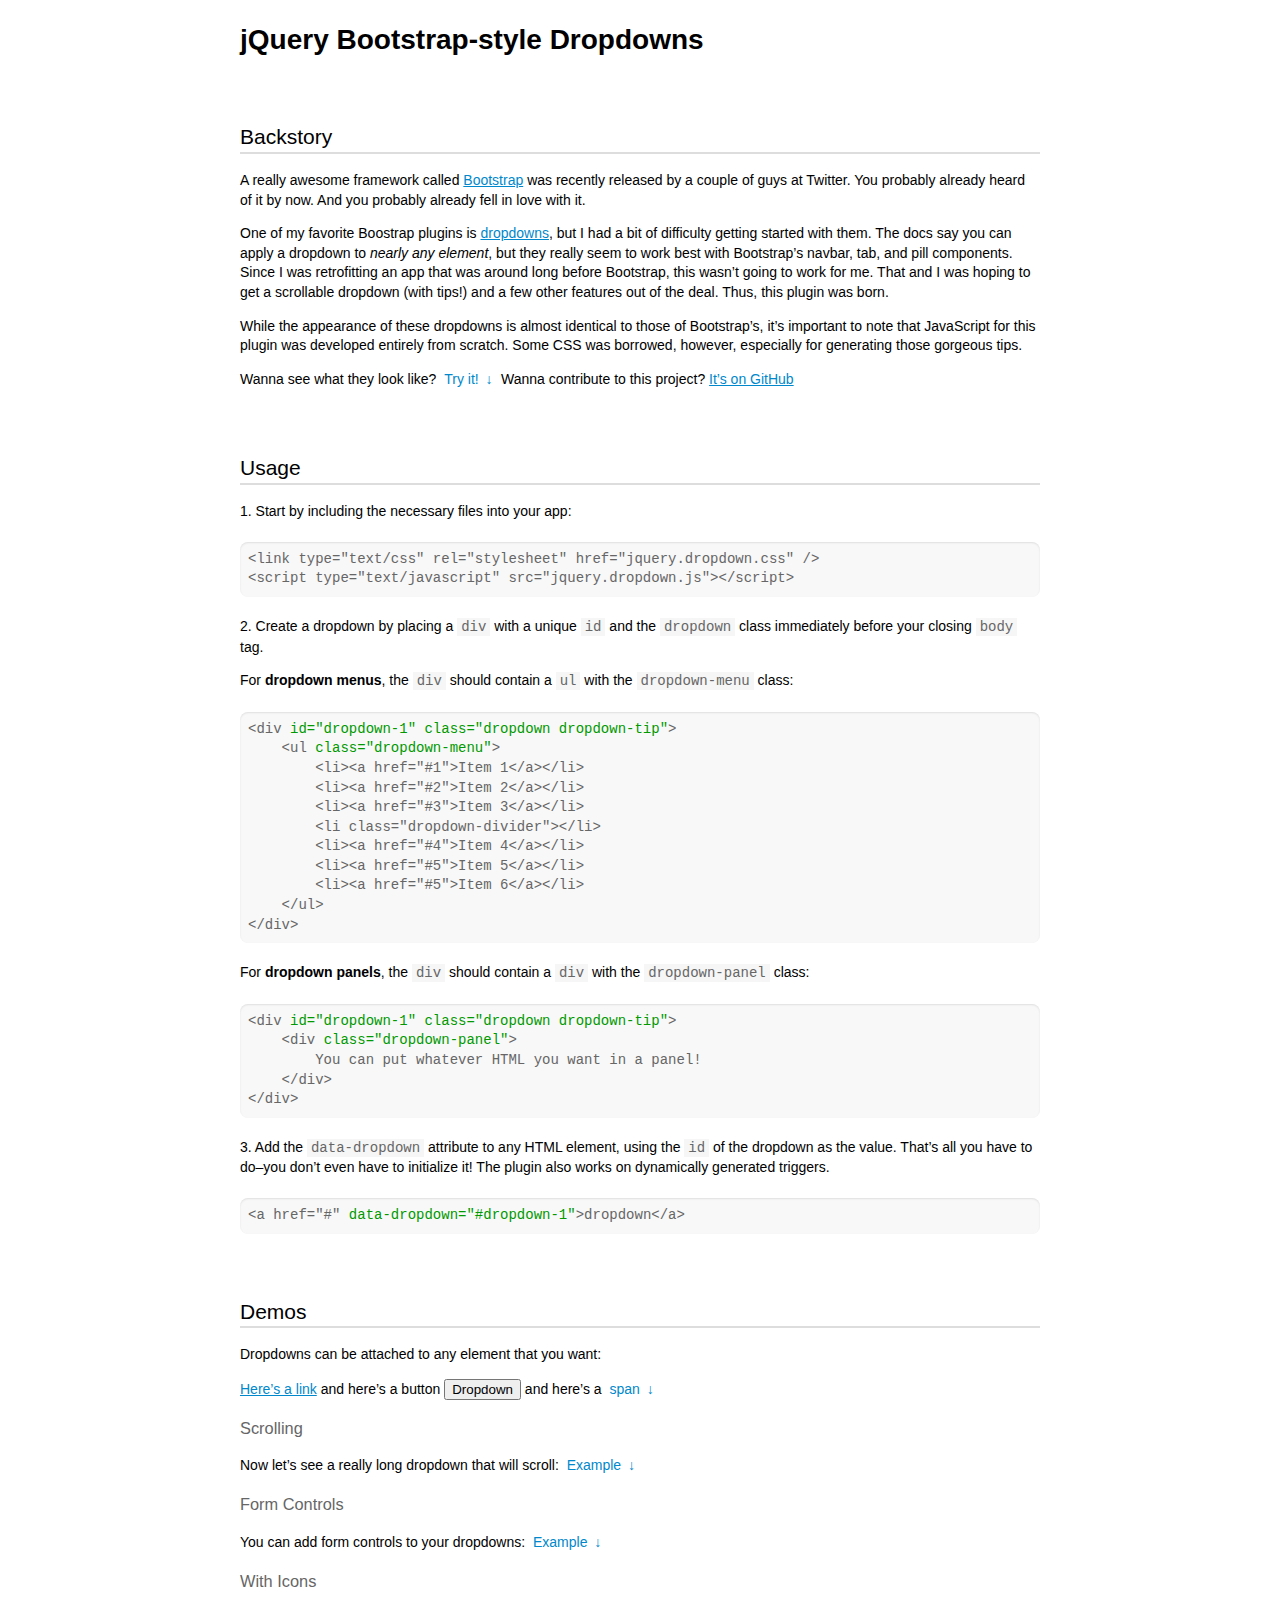
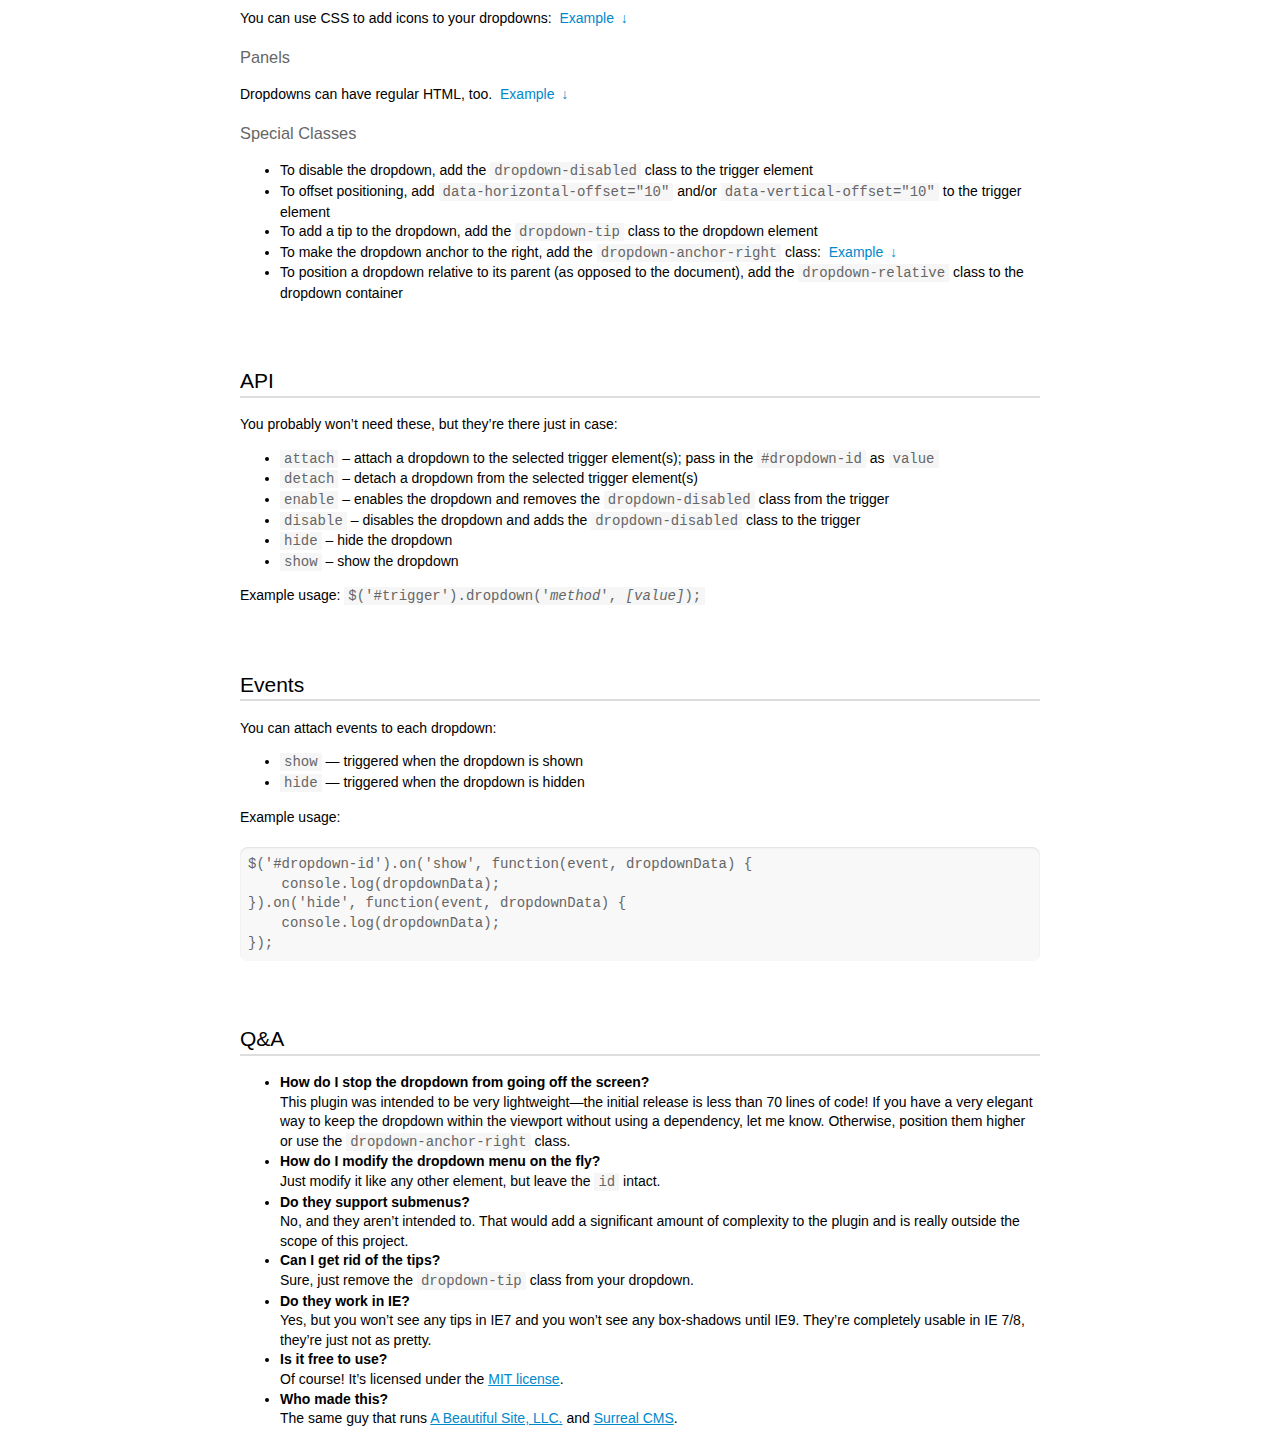
<file: public/javascripts/3rdParty/jquery-dropdown/index.html>
<!DOCTYPE html>
<html>
<head>
	<title>jQuery Bootstrap-style Dropdowns</title>
	<meta charset="utf-8" />
	<link type="text/css" rel="stylesheet" href="jquery.dropdown.css" />
	<script type="text/javascript" src="https://ajax.googleapis.com/ajax/libs/jquery/1.8.0/jquery.min.js"></script>
	<script type="text/javascript" src="jquery.dropdown.js"></script>
	<style type="text/css">
		
		/* This CSS is for the demo page only */
		
		BODY {
			width: 800px;
			font: 14px sans-serif;
			line-height: 1.4;
			margin: 20px auto;
		}
		
		H2 {
			font-weight: normal;
			border-bottom: solid 2px #DDD;
			margin-top: 3em;
		}
		
		H3 {
			color: #666;
			font-weight: normal;
		}
		
		A {
			color: #08C;
		}
		
		A:hover {
			color: #0CF;
		}
		
		PRE {
			background: #F8F8F8;
			color: #666;
			border-radius: 8px;
			box-shadow: inset 0 1px 2px rgba(0, 0, 0, .1);
			padding: 8px;
			margin: 20px 0;
		}
		
		CODE {
			background: #F6F6F6;
			color: #666;
			padding: 1px 4px;
		}
		
		.highlight {
			color: #090;
		}
		
		.example {
			color: #08C;
			cursor: pointer;
			padding: 4px;
			border-radius: 4px;
		}
		
		.example:after {
			font-family: Consolas, Courier New, Arial, sans-serif;
			content: '↓';
			margin-left: 6px;
			color: #08C;
		}
		
		.example:hover {
			background: #F2F2F2;
		}
		
		.example.dropdown-open {
			background: #888;
			color: #FFF;
		}
		
		.example.dropdown-open:after {
			color: #FFF;
		}
		
	</style>
</head>
<body>
	
	<h1>jQuery Bootstrap-style Dropdowns</h1>
	
	<h2>Backstory</h2>
	<p>
		A really awesome framework called <a href="http://twitter.github.com/bootstrap/">Bootstrap</a> was recently 
		released by a couple of guys at Twitter.  You probably already heard of it by now.  And you probably already 
		fell in love with it.
	</p>
	<p>
		One of my favorite Boostrap plugins is <a href="http://twitter.github.com/bootstrap/javascript.html#dropdowns">dropdowns</a>, 
		but I had a bit of difficulty getting started with them.  The docs say you can apply a dropdown to 
		<em>nearly any element</em>, but they really seem to work best with Bootstrap’s navbar, tab, and pill 
		components.  Since I was retrofitting an app that was around long before Bootstrap, this wasn’t going 
		to work for me.  That and I was hoping to get a scrollable dropdown (with tips!) and a few other features 
		out of the deal.  Thus, this plugin was born.
	</p>
	<p>
		While the appearance of these dropdowns is almost identical to those of Bootstrap’s, it’s important to 
		note that JavaScript for this plugin was developed entirely from scratch. Some CSS was borrowed, however, 
		especially for generating those gorgeous tips.
	</p>
	<p>
		Wanna see what they look like?  <span class="example" data-dropdown="#dropdown-1">Try it!</span>
		Wanna contribute to this project?  <a href="https://github.com/claviska/jquery-dropdown">It’s on GitHub</a>
	</p>
	
	<h2>Usage</h2>
	<p>
		1. Start by including the necessary files into your app:
	</p>
<pre>
&lt;link type=&quot;text/css&quot; rel=&quot;stylesheet&quot; href=&quot;jquery.dropdown.css&quot; /&gt;
&lt;script type=&quot;text/javascript&quot; src=&quot;jquery.dropdown.js&quot;&gt;&lt;/script&gt;
</pre>
	<p>
		2. Create a dropdown by placing a <code>div</code> with a unique <code>id</code> and the <code>dropdown</code> 
		class immediately before your closing <code>body</code> tag.
	</p>
	<p>
		For <strong>dropdown menus</strong>, the <code>div</code> should contain a <code>ul</code> with the 
		<code>dropdown-menu</code> class:
	</p>
<pre>
&lt;div <span class="highlight">id=&quot;dropdown-1&quot; class=&quot;dropdown dropdown-tip&quot;</span>&gt;
    &lt;ul <span class="highlight">class=&quot;dropdown-menu&quot;</span>&gt;
        &lt;li&gt;&lt;a href=&quot;#1&quot;&gt;Item 1&lt;/a&gt;&lt;/li&gt;
        &lt;li&gt;&lt;a href=&quot;#2&quot;&gt;Item 2&lt;/a&gt;&lt;/li&gt;
        &lt;li&gt;&lt;a href=&quot;#3&quot;&gt;Item 3&lt;/a&gt;&lt;/li&gt;
        &lt;li class=&quot;dropdown-divider&quot;&gt;&lt;/li&gt;
        &lt;li&gt;&lt;a href=&quot;#4&quot;&gt;Item 4&lt;/a&gt;&lt;/li&gt;
        &lt;li&gt;&lt;a href=&quot;#5&quot;&gt;Item 5&lt;/a&gt;&lt;/li&gt;
        &lt;li&gt;&lt;a href=&quot;#5&quot;&gt;Item 6&lt;/a&gt;&lt;/li&gt;
    &lt;/ul&gt;
&lt;/div&gt;
</pre>

	<p>
		For <strong>dropdown panels</strong>, the <code>div</code> should contain a <code>div</code> with the 
		<code>dropdown-panel</code> class:
	</p>
<pre>
&lt;div <span class="highlight">id=&quot;dropdown-1&quot; class=&quot;dropdown dropdown-tip&quot;</span>&gt;
    &lt;div <span class="highlight">class=&quot;dropdown-panel&quot;</span>&gt;
    	You can put whatever HTML you want in a panel!
    &lt;/div&gt;
&lt;/div&gt;
</pre>

	<p>
		3. Add the <code>data-dropdown</code> attribute to any HTML element, using the <code>id</code> of the 
		dropdown as the value.  That’s all you have to do–you don’t even have to initialize it!  The plugin 
		also works on dynamically generated triggers.
	</p>
<pre>
&lt;a href=&quot;#&quot; <span class="highlight">data-dropdown=&quot;#dropdown-1&quot;</span>&gt;dropdown&lt;/a&gt;
</pre>
	
	<h2>Demos</h2>
	<p>
		Dropdowns can be attached to any element that you want:
	</p>
	<p>
		<a href="#" data-dropdown="#dropdown-1">Here’s a link</a>
		and here’s a button <input type="button" value="Dropdown" data-dropdown="#dropdown-1" />
		and here’s a <span class="example" data-dropdown="#dropdown-1">span</span>
	</p>
	
	<h3>Scrolling</h3>
	<p>
		Now let’s see a really long dropdown that will scroll: <span class="example" data-dropdown="#dropdown-3">Example</span>
	</p>
	
	<h3>Form Controls</h3>
	<p>
		You can add form controls to your dropdowns: <span class="example" data-dropdown="#dropdown-2">Example</span>
	</p>
	
	<h3>With Icons</h3>
	<p>
		You can use CSS to add icons to your dropdowns: <span class="example" data-dropdown="#dropdown-5">Example</span>
	</p>
	
	<h3>Panels</h3>
	<p>
		Dropdowns can have regular HTML, too. <span class="example" data-dropdown="#dropdown-6">Example</span>
	</p>
	
	<h3>Special Classes</h3>
	<ul>
		<li>To disable the dropdown, add the <code>dropdown-disabled</code> class to the trigger element</li>
		<li>To offset positioning, add <code>data-horizontal-offset="10"</code> and/or <code>data-vertical-offset="10"</code> to the trigger element</li>
		<li>To add a tip to the dropdown, add the <code>dropdown-tip</code> class to the dropdown element</li>
		<li>To make the dropdown anchor to the right, add the <code>dropdown-anchor-right</code> class: <span class="example" data-dropdown="#dropdown-4">Example</span></li>
		<li>To position a dropdown relative to its parent (as opposed to the document), add the <code>dropdown-relative</code> class to the dropdown container</li>
	</ul>
	
	<h2>API</h2>
	<p>
		You probably won’t need these, but they’re there just in case:
	</p>
	<ul>
		<li><code>attach</code> – attach a dropdown to the selected trigger element(s); pass in the <code>#dropdown-id</code> as <code>value</code></li>
		<li><code>detach</code> – detach a dropdown from the selected trigger element(s)</li>
		<li><code>enable</code> – enables the dropdown and removes the <code>dropdown-disabled</code> class from the trigger</li>
		<li><code>disable</code> – disables the dropdown and adds the <code>dropdown-disabled</code> class to the trigger</li>
		<li><code>hide</code> – hide the dropdown</li>
		<li><code>show</code> – show the dropdown</li>
	</ul>
	<p>
		Example usage: <code>$('#trigger').dropdown('<em>method</em>', <em>[value]</em>);</code>
	</p>
	
	<h2>Events</h2>
	<p>
		You can attach events to each dropdown:
	</p>
	<ul>
		<li><code>show</code> — triggered when the dropdown is shown</li>
		<li><code>hide</code> — triggered when the dropdown is hidden</li>
	</ul>
	<p>
		Example usage:
<pre>$('#dropdown-id').on('show', function(event, dropdownData) {
    console.log(dropdownData);
}).on('hide', function(event, dropdownData) {
    console.log(dropdownData);
});</pre>
	</p>
	
	<h2>Q&amp;A</h2>
	<ul>
		<li>
			<strong>How do I stop the dropdown from going off the screen?</strong><br />
			This plugin was intended to be very lightweight—the initial release is less than 70 lines of code!  If you have a 
			very elegant way to keep the dropdown within the viewport without using a dependency, let me know.  Otherwise, 
			position them higher or use the <code>dropdown-anchor-right</code> class.
		</li>
		<li>
			<strong>How do I modify the dropdown menu on the fly?</strong><br />
			Just modify it like any other element, but leave the <code>id</code> intact.
		</li>
		<li>
			<strong>Do they support submenus?</strong><br />
			No, and they aren’t intended to. That would add a significant amount of complexity to the plugin and is really 
			outside the scope of this project.
		</li>
		<li>
			<strong>Can I get rid of the tips?</strong><br />
			Sure, just remove the <code>dropdown-tip</code> class from your dropdown.
		</li>
		<li>
			<strong>Do they work in IE?</strong><br />
			Yes, but you won’t see any tips in IE7 and you won’t see any box-shadows until IE9. They’re completely usable in 
			IE 7/8, they’re just not as pretty.
		</li>
		<li>
			<strong>Is it free to use?</strong><br />
			Of course!  It’s licensed under the <a href="http://opensource.org/licenses/MIT">MIT license</a>.
		</li>
		<li>
			<strong>Who made this?</strong><br />
			The same guy that runs <a href="http://www.abeautifulsite.net/">A Beautiful Site, LLC.</a> and 
			<a href="http://www.surrealcms.com/">Surreal CMS</a>.
		</li>
	</ul>
	
	
	<!-- Remember to put your dropdown menus before your ending BODY tag -->
	<div id="dropdown-1" class="dropdown dropdown-tip">
		<ul class="dropdown-menu">
			<li><a href="#1">Item 1</a></li>
			<li><a href="#2">Item 2</a></li>
			<li><a href="#3">Item 3</a></li>
			<li class="dropdown-divider"></li>
			<li><a href="#4">Item 4</a></li>
			<li><a href="#5">Item 5</a></li>
			<li><a href="#5">Item 6</a></li>
		</ul>
	</div>
	
	<div id="dropdown-2" class="dropdown dropdown-tip">
		<ul class="dropdown-menu">
			<li><label><input type="checkbox" /> Checkbox 1</label></li>
			<li><label><input type="checkbox" /> Checkbox 2</label></li>
			<li><label><input type="checkbox" /> Checkbox 3</label></li>
			<li class="dropdown-divider"></li>
			<li><label><input type="radio" name="radio-group" checked="checked" /> Radio 1</label></li>
			<li><label><input type="radio" name="radio-group" /> Radio 2</label></li>
			<li><label><input type="radio" name="radio-group" /> Radio 3</label></li>
		</ul>
	</div>
	
	<div id="dropdown-3" class="dropdown dropdown-tip dropdown-scroll">
		<ul class="dropdown-menu">
			<li><a href="#1">Item 1</a></li>
			<li><a href="#2">Item 2</a></li>
			<li><a href="#3">Item 3</a></li>
			<li><a href="#4">Item 4</a></li>
			<li><a href="#5">Item 5</a></li>
			<li class="dropdown-divider"></li>
			<li><a href="#6">Item 6</a></li>
			<li><a href="#7">Item 7</a></li>
			<li><a href="#8">Item 8</a></li>
			<li><a href="#9">Item 9</a></li>
			<li><a href="#10">Item 10</a></li>
			<li class="dropdown-divider"></li>
			<li><a href="#11">Item 11</a></li>
			<li><a href="#12">Item 12</a></li>
			<li><a href="#13">Item 13</a></li>
			<li><a href="#14">Item 14</a></li>
			<li><a href="#15">Item 15</a></li>
			<li class="dropdown-divider"></li>
			<li><a href="#16">Item 16</a></li>
			<li><a href="#17">Item 17</a></li>
			<li><a href="#18">Item 18</a></li>
			<li><a href="#19">Item 19</a></li>
			<li><a href="#20">Item 20</a></li>
			<li class="dropdown-divider"></li>
			<li><a href="#21">Item 21</a></li>
			<li><a href="#22">Item 22</a></li>
			<li><a href="#23">Item 23</a></li>
			<li><a href="#24">Item 24</a></li>
			<li><a href="#25">Item 25</a></li>
			<li class="dropdown-divider"></li>
			<li><a href="#26">Item 26</a></li>
			<li><a href="#27">Item 27</a></li>
			<li><a href="#28">Item 28</a></li>
			<li><a href="#29">Item 29</a></li>
			<li><a href="#30">Item 30</a></li>
		</ul>
	</div>	
	
	<div id="dropdown-4" class="dropdown dropdown-tip dropdown-anchor-right">
		<ul class="dropdown-menu">
			<li><a href="#1">Item 1</a></li>
			<li><a href="#2">Item 2</a></li>
			<li><a href="#3">Item 3</a></li>
			<li class="dropdown-divider"></li>
			<li><a href="#4">Item 4</a></li>
			<li><a href="#5">Item 5</a></li>
			<li><a href="#5">Item 6</a></li>
		</ul>
	</div>
	
	<div id="dropdown-5" class="dropdown dropdown-tip has-icons">
		<ul class="dropdown-menu">
			<li class="undo"><a href="#">Undo</a></li>
			<li class="redo"><a href="#">Redo</a></li>
			<li class="dropdown-divider"></li>
			<li class="cut"><a href="#">Cut</a></li>
			<li class="copy"><a href="#">Copy</a></li>
			<li class="paste"><a href="#">Paste</a></li>
			<li class="delete"><a href="#">Delete</a></li>
		</ul>
	</div>
	
	<div id="dropdown-6" class="dropdown dropdown-tip has-icons">
		<div class="dropdown-panel">
			Here is some <code>HTML</code> inside of a dropdown. You can put pretty much 
			anything inside of a dropdown, so have fun with it!
		</div>
	</div>
	
</body>
</html>
</file>
